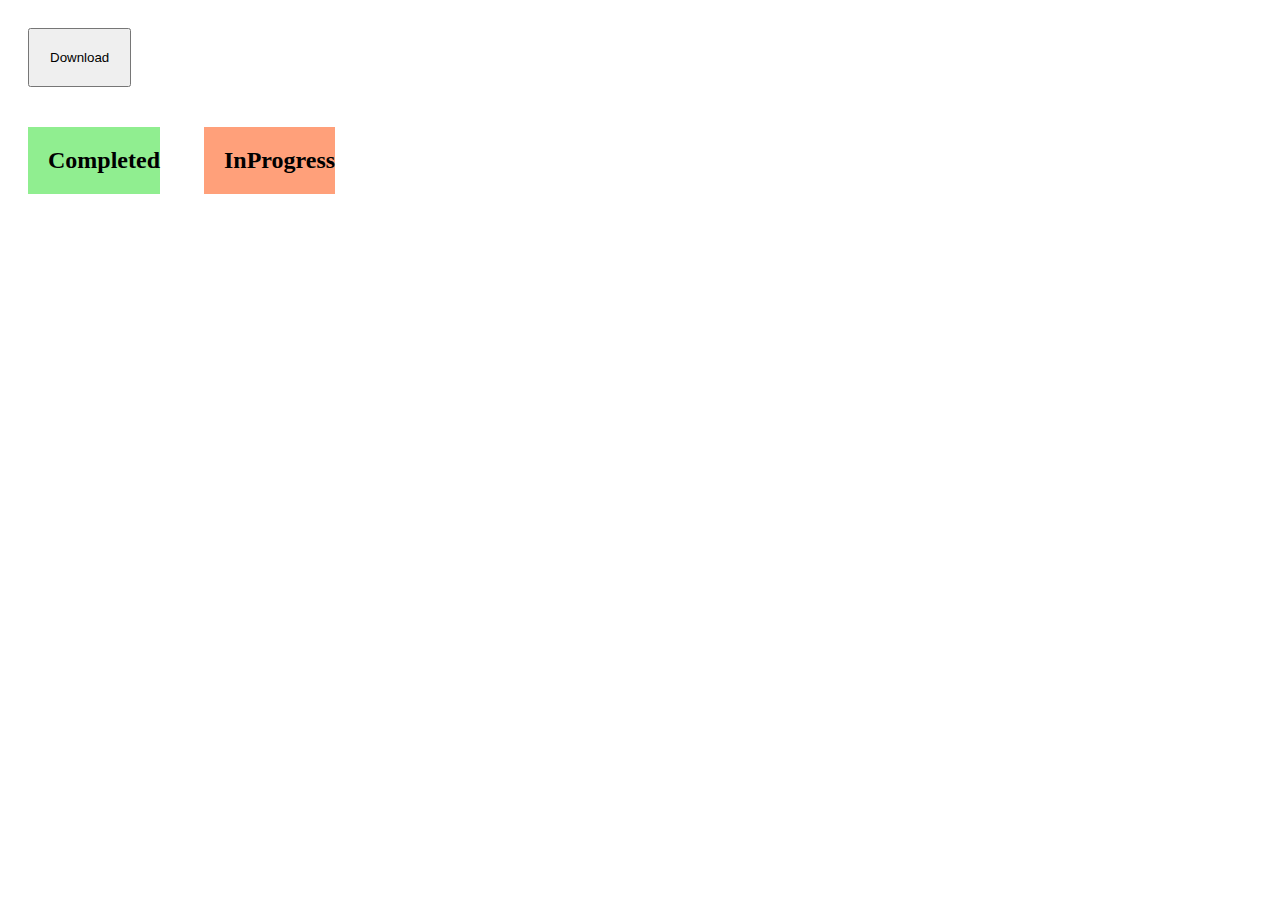
<file: assignments/todo_list_api/index.html>
<!DOCTYPE html>
<html lang="en">

<head>
    <meta charset="UTF-8" />
    <meta http-equiv="X-UA-Compatible" content="IE=edge" />
    <meta name="viewport" content="width=device-width, initial-scale=1.0" />
    <title>Document</title>
    <link rel="stylesheet" href="./style.css">
</head>

<body>
    <div><button id="download">Download</button></div>

    <div class="completed"><h2>Completed</h2></div>
    <div class="inProgress"><h2>InProgress</h2></div>
    <script src="./script.js"></script>
</body>

</html>
</file>
<file: assignments/todo_list_api/style.css>
#download{
    /* height: 20px;
    width: 50px; */
    padding: 20px;
    margin: 20px;
}

.completed, .inProgress{
    display: inline-block;
    vertical-align: top;
    padding-left: 20px;
    margin: 20px;
    

}
.completed{
    background-color: lightgreen;
}
.inProgress{
    background-color: lightsalmon;
}
</file>
